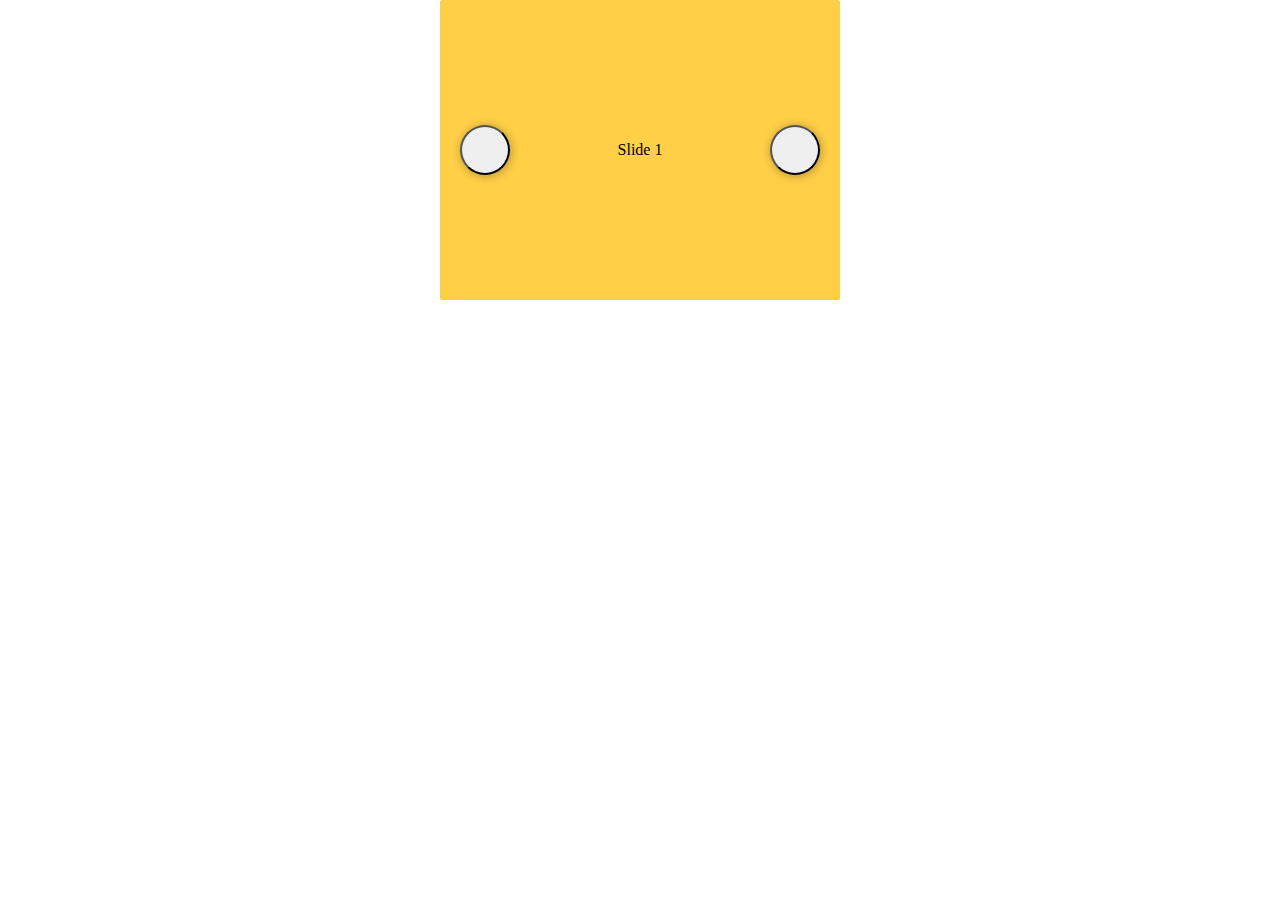
<file: VanilaJS/AdvancedCarousel/index.html>
<!DOCTYPE html>
<html lang="en">
<head>
  <meta charset="UTF-8">
  <meta name="viewport" content="width=device-width, initial-scale=1.0">
  <title>AdvancedCarousel</title>
  <link rel="stylesheet" href="./index.css">
</head>
<body>
    <div class="carousel-container">
      <div class="carousel-slide">
        <div class="img">Slide 1</div>
        <div class="img">Slide 2</div>
        <div class="img">Slide 3</div>
        <div class="img">Slide 4</div>
        <div class="img">Slide 5</div>
      </div>
      <button id="prev" class="prev"></button>
      <button id="next" class="next"></button>
    </div>
  <script src="index.js"></script>
</body>
</html>
</file>
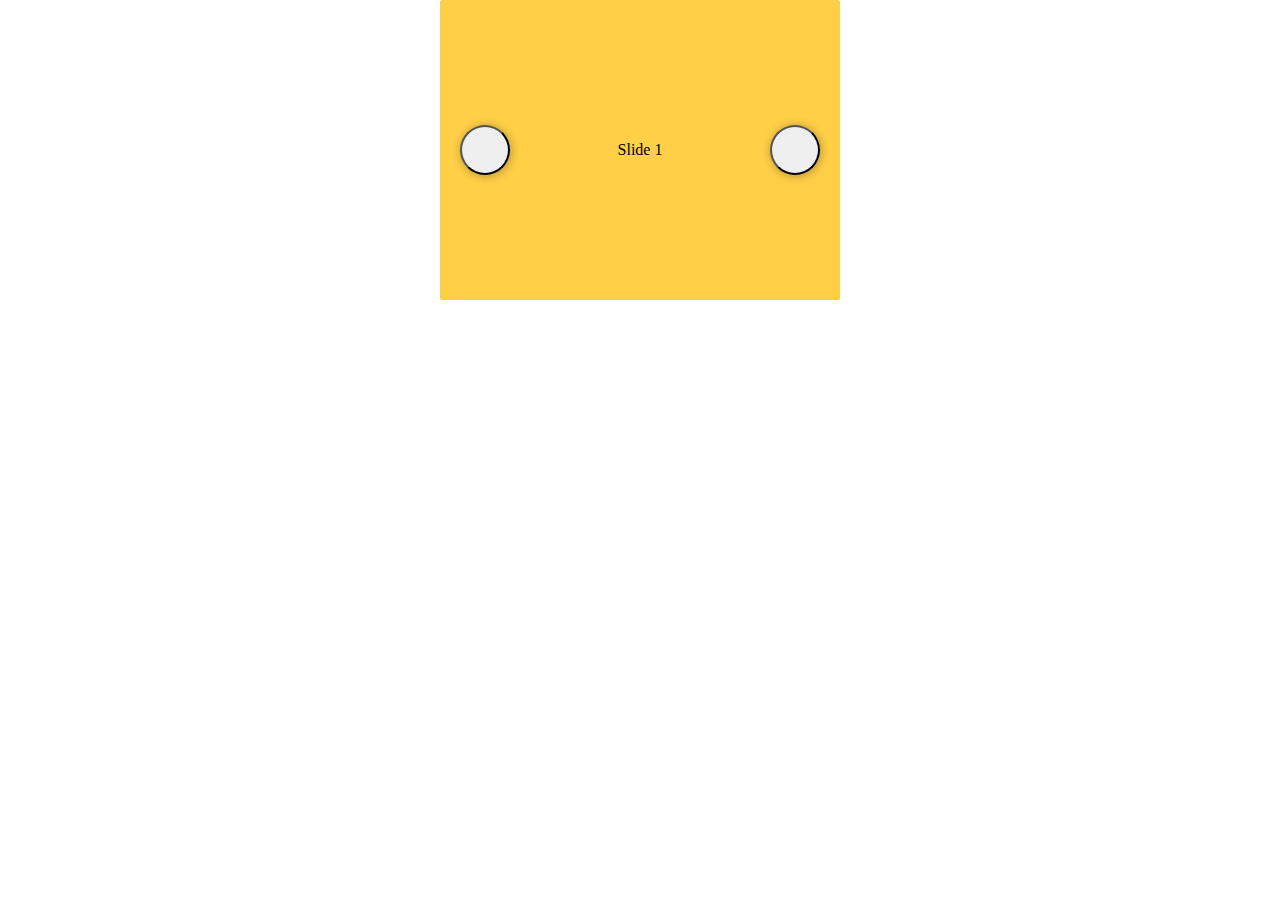
<file: VanilaJS/ExtendedCarousel/index.html>
<!DOCTYPE html>
<html lang="en">
<head>
  <meta charset="UTF-8">
  <meta name="viewport" content="width=device-width, initial-scale=1.0">
  <title>ExtendedCarousel</title>
  <link rel="stylesheet" href="./index.css">
</head>
<body>
    <div class="carousel-container">
      <div class="carousel-slide">
        <div class="img">Slide 1</div>
        <div class="img">Slide 2</div>
        <div class="img">Slide 3</div>
        <div class="img">Slide 4</div>
        <div class="img">Slide 5</div>
      </div>
      <button id="prev" class="prev"></button>
      <button id="next" class="next"></button>
    </div>
  <script src="index.js"></script>
</body>
</html>
</file>
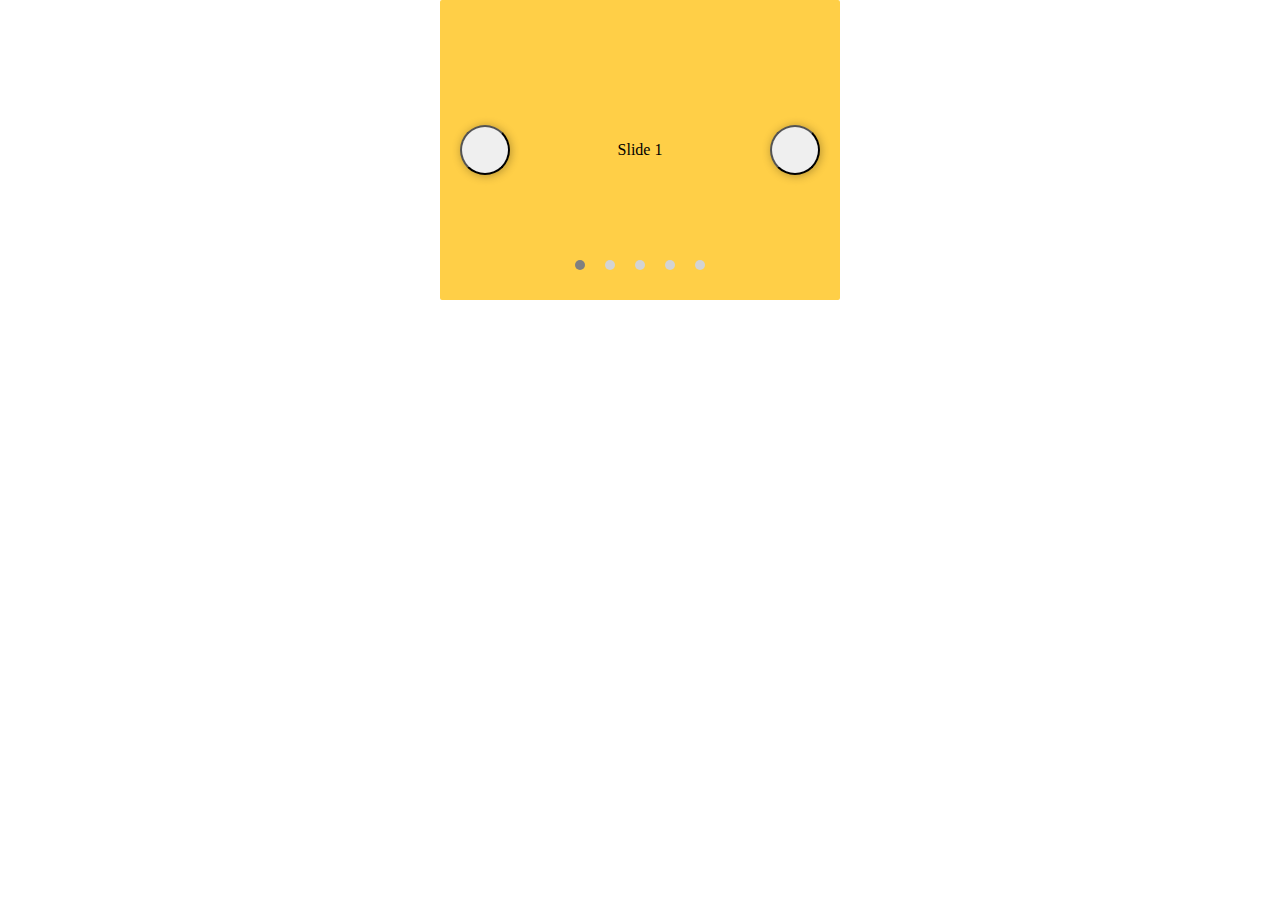
<file: VanilaJS/FinalCarousel/index.html>
<!DOCTYPE html>
<html lang="en">
  <head>
    <meta charset="UTF-8" />
    <meta name="viewport" content="width=device-width, initial-scale=1.0" />
    <title>FinalCarousel</title>
    <link rel="stylesheet" href="./index.css" />
  </head>
  <body>
    <div class="carousel-container">
      <div class="carousel-slide">
        <div class="img">Slide 1</div>
        <div class="img">Slide 2</div>
        <div class="img">Slide 3</div>
        <div class="img">Slide 4</div>
        <div class="img">Slide 5</div>
      </div>
      <button id="prev" class="prev"></button>
      <button id="next" class="next"></button>
      <div class="dots-container">
        <div class="dot"></div>
        <div class="dot"></div>
        <div class="dot"></div>
        <div class="dot"></div>
        <div class="dot"></div>
      </div>
    </div>
    <script src="index.js"></script>
  </body>
</html>
</file>
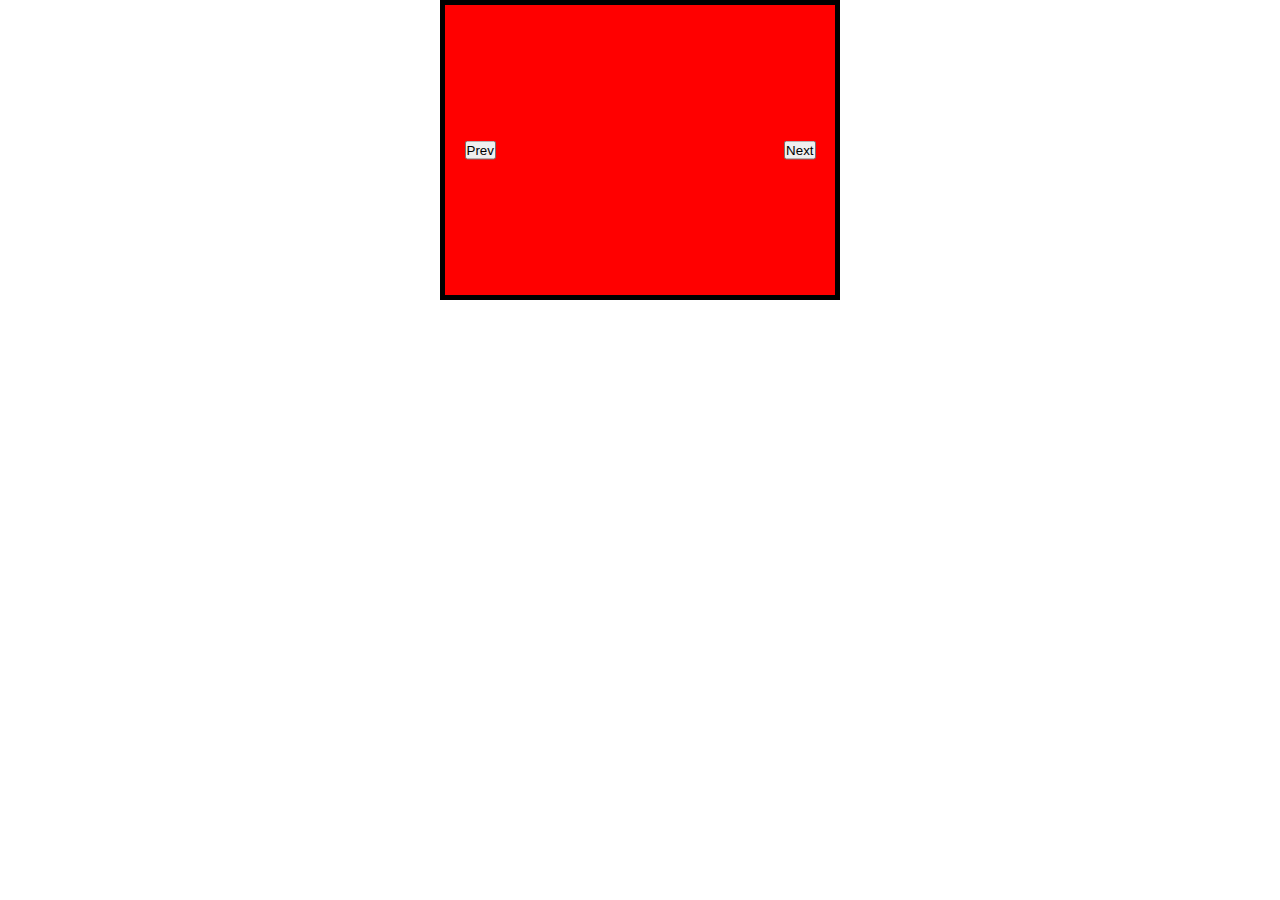
<file: VanilaJS/SimpleCarousel/index.html>
<!DOCTYPE html>
<html lang="en">
<head>
  <meta charset="UTF-8">
  <meta name="viewport" content="width=device-width, initial-scale=1.0">
  <title>SimpleCarousel</title>
  <link rel="stylesheet" href="./index.css">
</head>
<body>
  <div class="carousel-container">
    <div class="carousel-slide">

      <div class="img" id="lastClone" style="background-color: purple;"></div>
      <div class="img" style="background-color: red;"></div>
      <div class="img" style="background-color: orange;"></div>
      <div class="img" style="background-color: yellow;"></div>
      <div class="img" style="background-color: green;"></div>
      <div class="img" style="background-color: blue;"></div>
      <div class="img" style="background-color: navy;"></div>
      <div class="img" style="background-color: purple;"></div>
      <div class="img" id="firstClone" style="background-color: red;"></div>

      <!-- <img src="001.PNG" alt="img"/>
      <img src="../../images/002.PNG" alt="img"/>
      <img src="../../images/003.PNG" alt="img"/>
      <img src="../../images/004.PNG" alt="img"/>
      <img src="../../images/005.PNG" alt="img"/>
      <img src="../../images/006.PNG" alt="img"/> -->

    </div>

    <button id="prevBtn">Prev</button>
    <button id="nextBtn">Next</button>
  </div>

  <script src="index.js"></script>
</body>
</html>
</file>
<file: VanilaJS/AdvancedCarousel/index.css>
* {
  padding: 0px;
  margin: 0px;
  box-sizing: border-box;
}

.carousel-container {
  width: 400px;
  height: 300px;
  margin: auto;
  overflow: hidden;
  position: relative;
}

.carousel-slide {
  display: flex;
  height: 100%;
  position: relative;
}

.carousel-slide.shifting {
  transition: transform .2s ease-out;
}

.img {
  flex: 0 0 auto;
  width: 100%;
  height: 100%;
  text-align: center;
  cursor: pointer;
  display: flex;
  justify-content: center;
  align-items: center;
  transition: all 1s;
  background: #FFCF47;
  border-radius: 2px;
}

.prev,
.next {
  position: absolute;
  top: 50%;
  transform: translateY(-50%);
  width: 50px;
  height: 50px;
  border-radius: 50px;
  box-shadow: 1px 1px 10px rgba(0, 0, 0, 0.3);
  background-size: 22px;
  background-position: center;
  background-repeat: no-repeat;
  cursor: pointer;
}

.prev {
  background-image: url(https://cdn0.iconfinder.com/data/icons/navigation-set-arrows-part-one/32/ChevronLeft-512.png);
  left: 20px;
}

.next {
  background-image: url(https://cdn0.iconfinder.com/data/icons/navigation-set-arrows-part-one/32/ChevronRight-512.png);
  right: 20px;
}

.prev:active,
.next:active {
  width: 40px;
  height: 40px;
}
</file>
<file: VanilaJS/ExtendedCarousel/index.css>
* {
  padding: 0px;
  margin: 0px;
  box-sizing: border-box;
}

.carousel-container {
  width: 400px;
  height: 300px;
  margin: auto;
  overflow: hidden;
  position: relative;
}

.carousel-slide {
  display: flex;
  position: relative;
}

.carousel-slide.shifting {
  transition: left .2s ease-out;
}

.img {
  width: 400px;
  height: 300px;
  text-align: center;
  cursor: pointer;
  display: flex;
  flex-direction: column;
  justify-content: center;
  transition: all 1s;
  position: relative;
  background: #FFCF47;
  border-radius: 2px;
}

.prev,
.next {
  position: absolute;
  top: 50%;
  transform: translateY(-50%);
  width: 50px;
  height: 50px;
  border-radius: 50px;
  box-shadow: 1px 1px 10px rgba(0, 0, 0, 0.3);
  background-size: 22px;
  background-position: center;
  background-repeat: no-repeat;
  cursor: pointer;
}

.prev {
  background-image: url(https://cdn0.iconfinder.com/data/icons/navigation-set-arrows-part-one/32/ChevronLeft-512.png);
  left: 20px;
}

.next {
  background-image: url(https://cdn0.iconfinder.com/data/icons/navigation-set-arrows-part-one/32/ChevronRight-512.png);
  right: 20px;
}

.prev:active,
.next:active {
  width: 40px;
  height: 40px;
}
</file>
<file: VanilaJS/FinalCarousel/index.css>
* {
  padding: 0px;
  margin: 0px;
  box-sizing: border-box;
}

.carousel-container {
  width: 400px;
  height: 300px;
  margin: auto;
  overflow: hidden;
  position: relative;
}

.carousel-slide {
  display: flex;
  height: 100%;
  position: relative;
}

.carousel-slide.shifting {
  transition: transform 0.2s ease-out;
}

.img {
  flex: 0 0 auto;
  width: 100%;
  height: 100%;
  text-align: center;
  cursor: pointer;
  display: flex;
  justify-content: center;
  align-items: center;
  transition: all 1s;
  background: #ffcf47;
  border-radius: 2px;
}

.prev,
.next {
  position: absolute;
  top: 50%;
  transform: translateY(-50%);
  width: 50px;
  height: 50px;
  border-radius: 50px;
  box-shadow: 1px 1px 10px rgba(0, 0, 0, 0.3);
  background-size: 22px;
  background-position: center;
  background-repeat: no-repeat;
  cursor: pointer;
}

.prev {
  background-image: url(https://cdn0.iconfinder.com/data/icons/navigation-set-arrows-part-one/32/ChevronLeft-512.png);
  left: 20px;
}

.next {
  background-image: url(https://cdn0.iconfinder.com/data/icons/navigation-set-arrows-part-one/32/ChevronRight-512.png);
  right: 20px;
}

.prev:active,
.next:active {
  width: 40px;
  height: 40px;
}

.dots-container {
  display: flex;
  justify-content: center;
  width: 100%;
  position: absolute;
  bottom: 30px;
  left: 50%;
  transform: translateX(-50%);
}

.dot {
  width: 10px;
  height: 10px;
  border-radius: 50%;
  background: lightgray;
  margin: 0 10px;
}

.selected {
  background: gray;
}
</file>
<file: VanilaJS/SimpleCarousel/index.css>
* {
  padding: 0px;
  margin: 0px;
  box-sizing: border-box;
}

/* 
  div 대신에 이미지 태그를 사용할 경우

  .carousel-container {
    width: 60%;
    margin: auto;
    overflow: hidden;
  }

  .carousel-slide {
    display: flex;
    width: 100%;
    height: 500px;
  }
*/

.carousel-container {
  width: 400px;
  height: 300px;
  margin: auto;
  border: 5px solid black;
  overflow: hidden;
  position: relative;
}

.carousel-slide {
  display: flex;
  height: 100%;
}

.img {
  flex: 0 0 auto;
  width: 100%;
  height: 100%;
}

#prevBtn {
  position: absolute;
  top: 50%;
  left: 5%;
  transform: translateY(-50%);
}

#nextBtn {
  position: absolute;
  top: 50%;
  right: 5%;
  transform: translateY(-50%);
}
</file>
